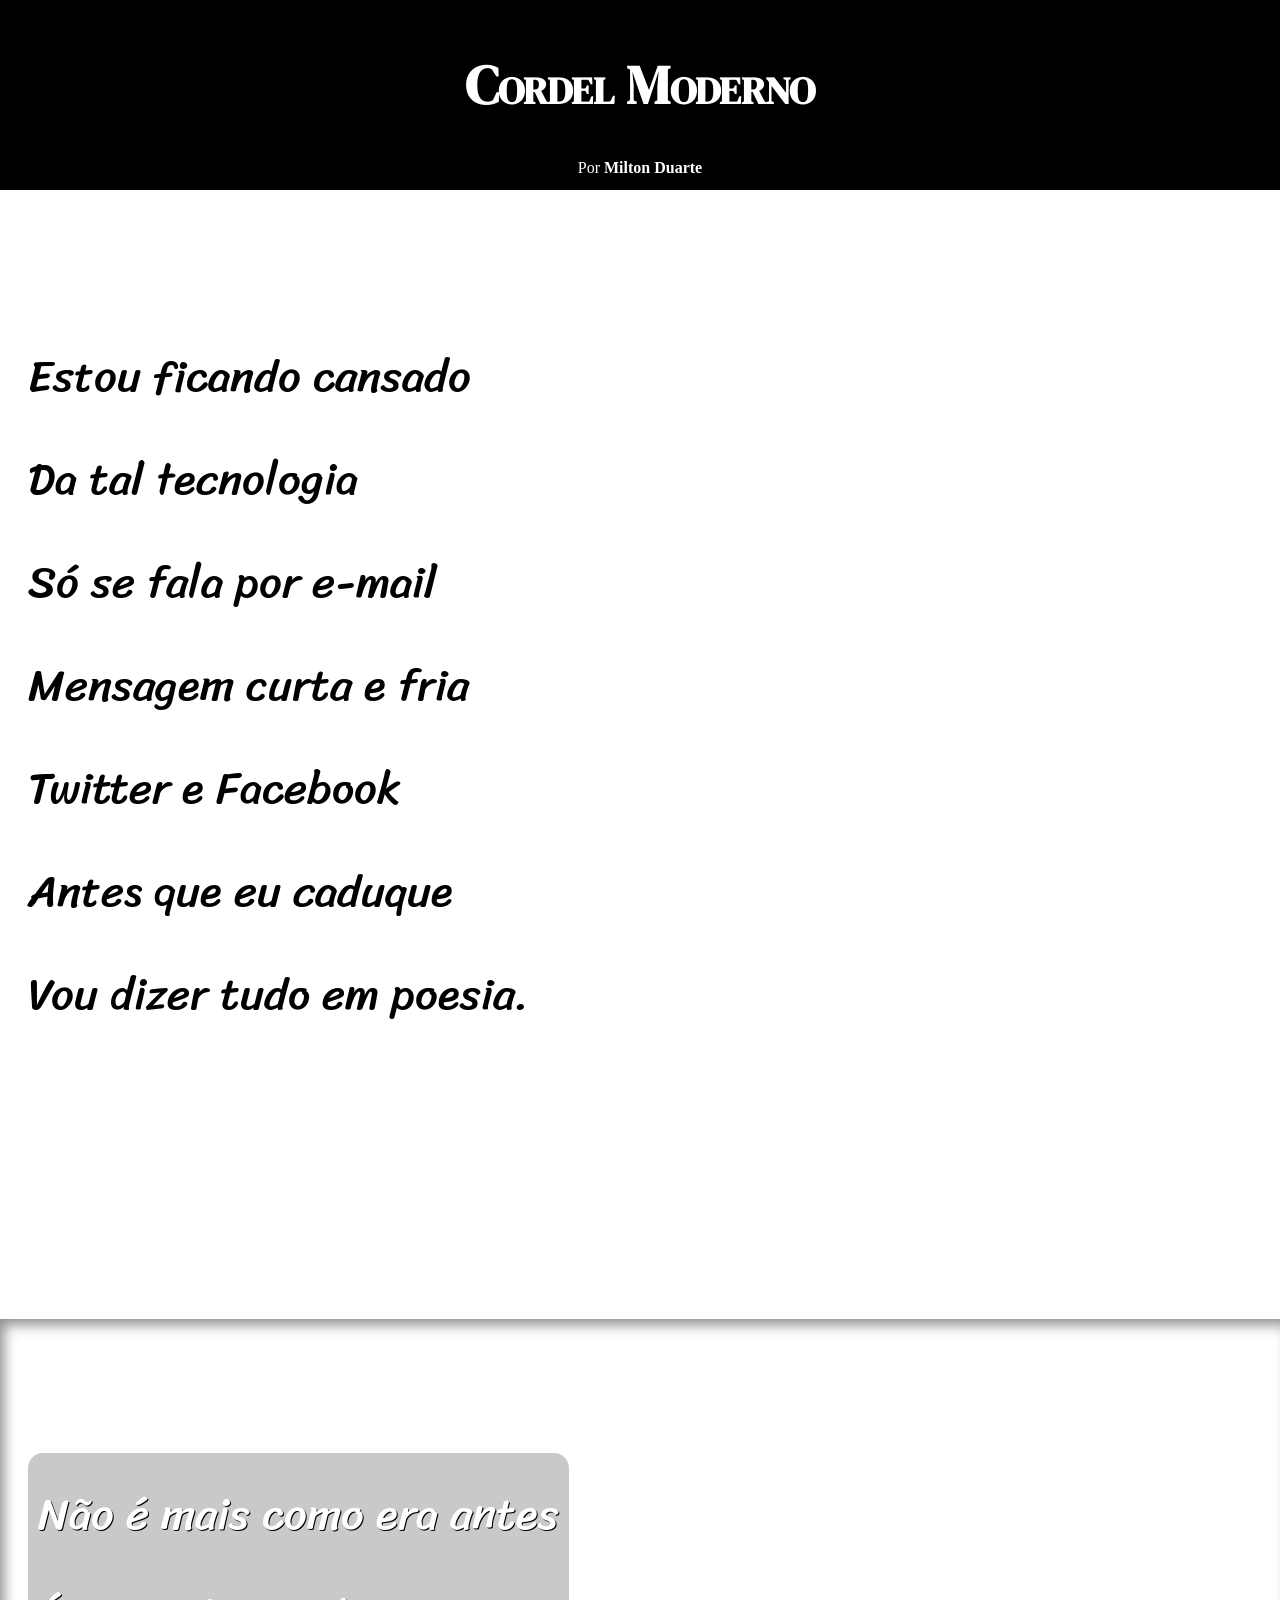
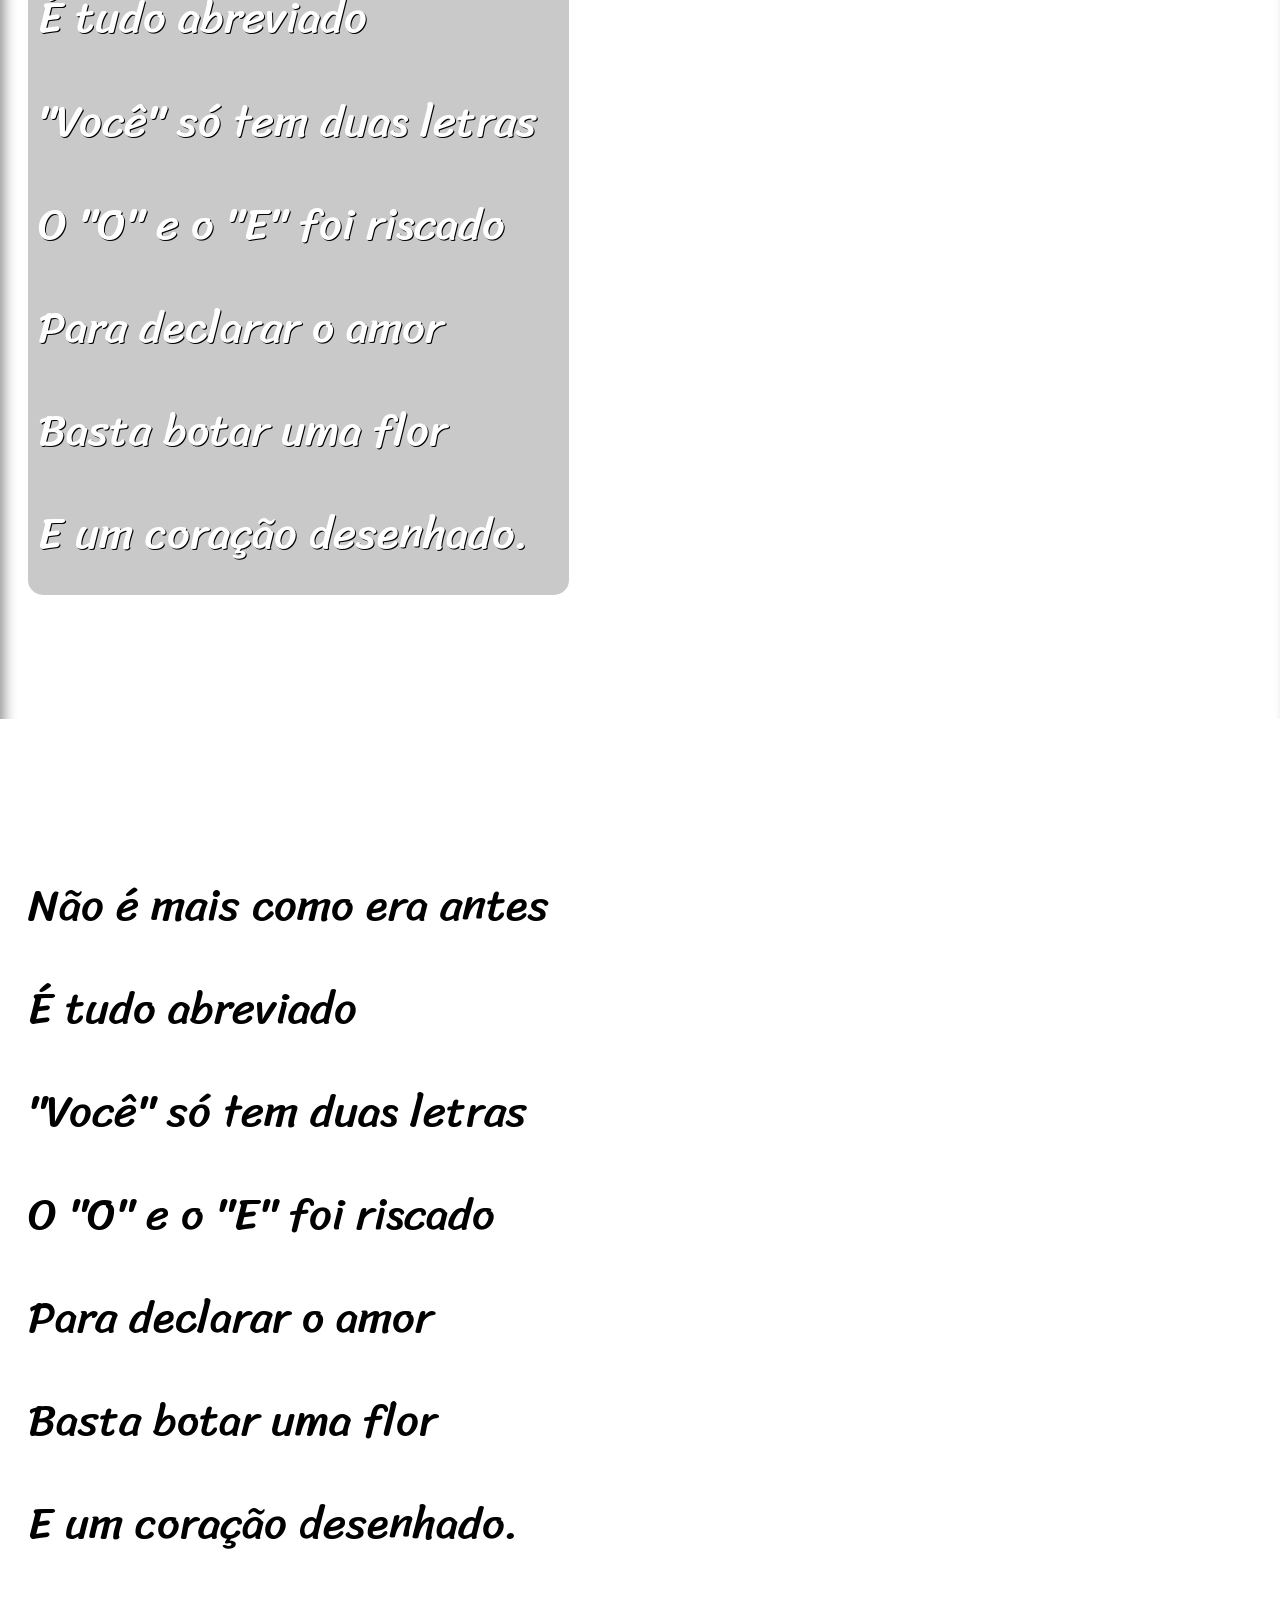
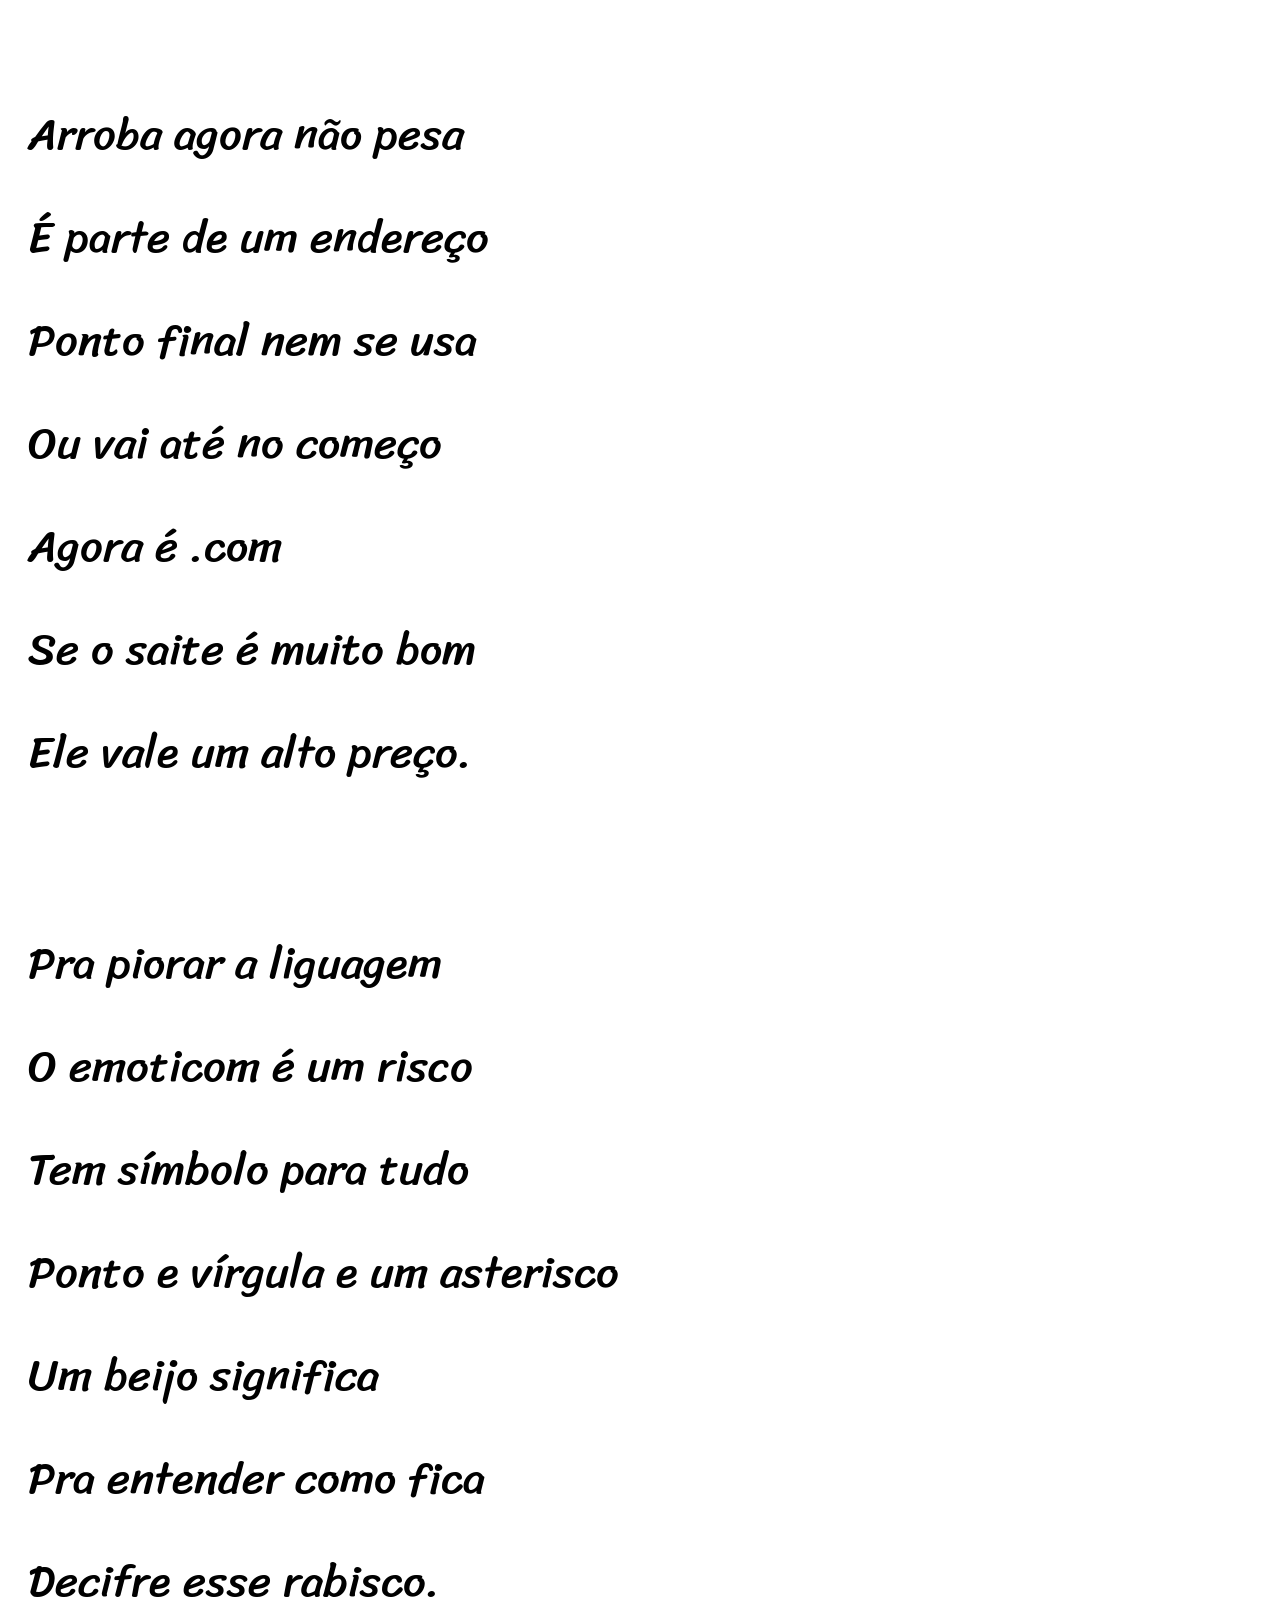
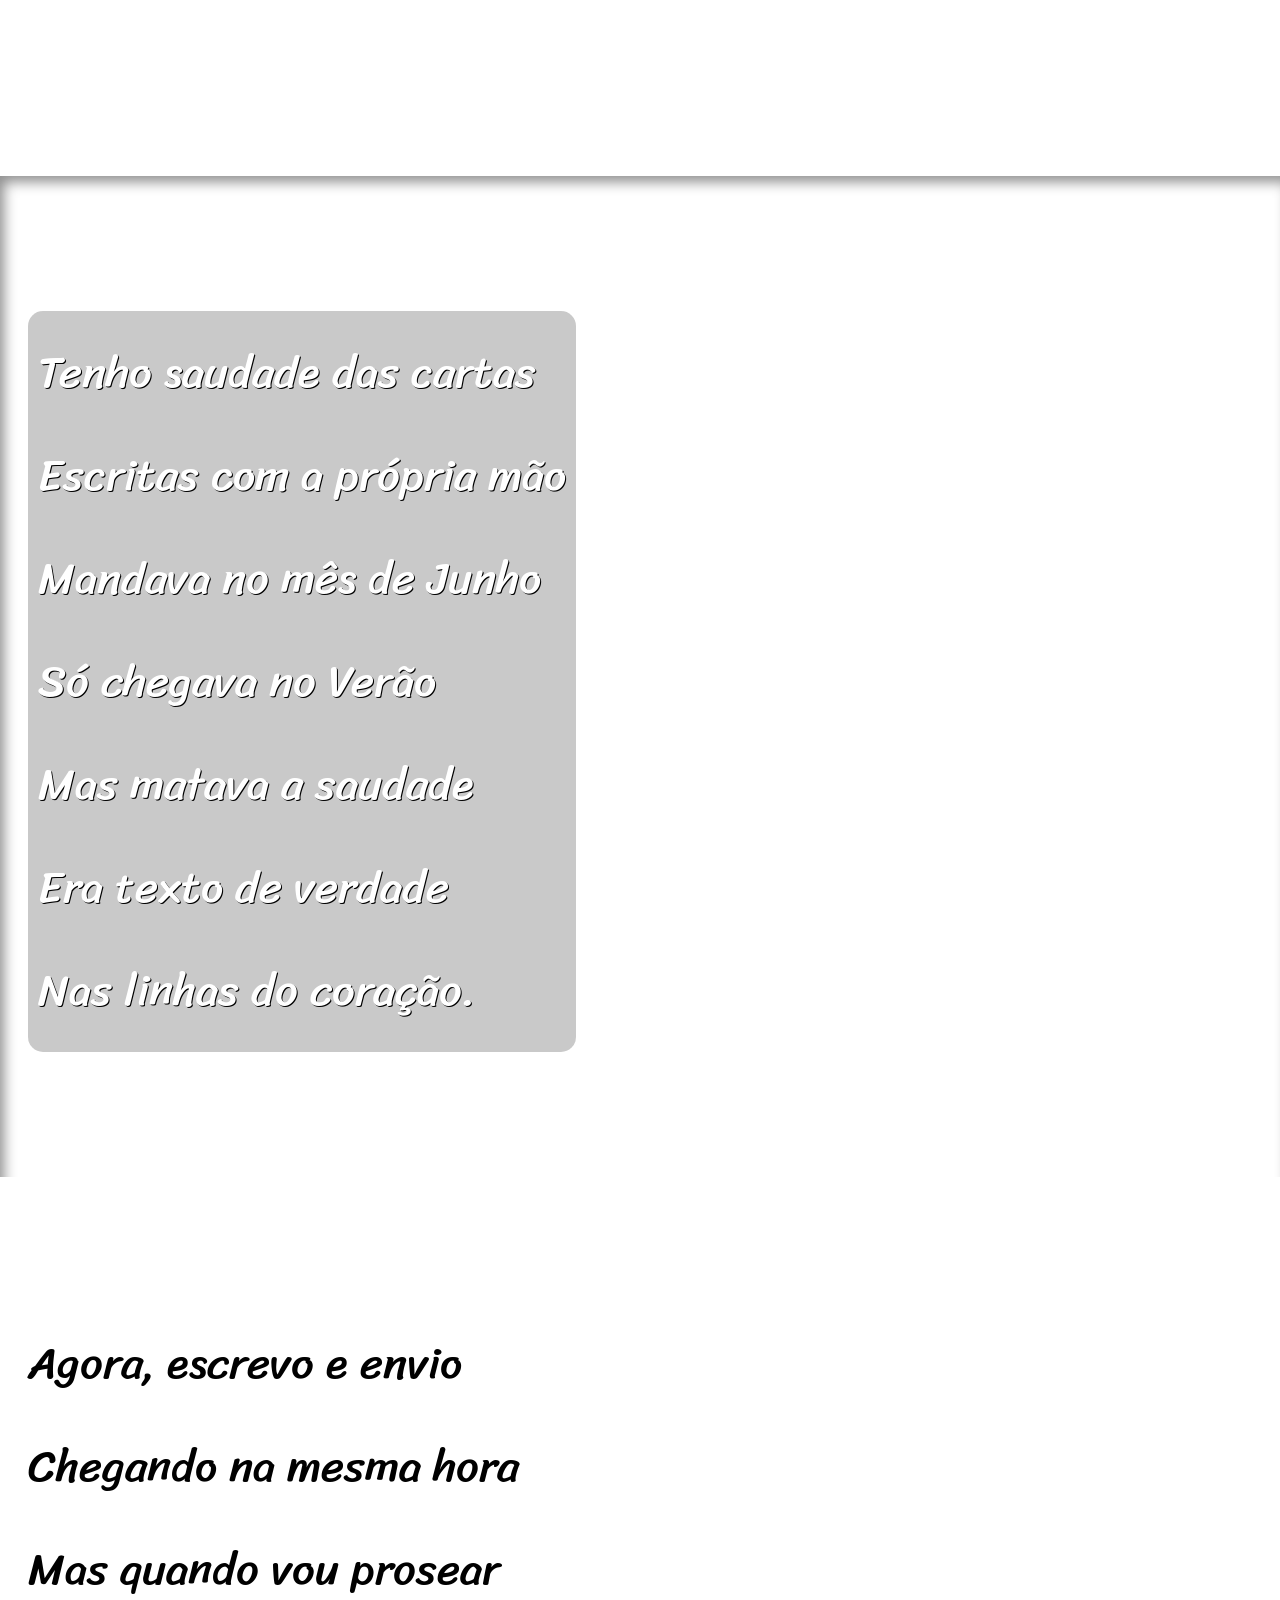
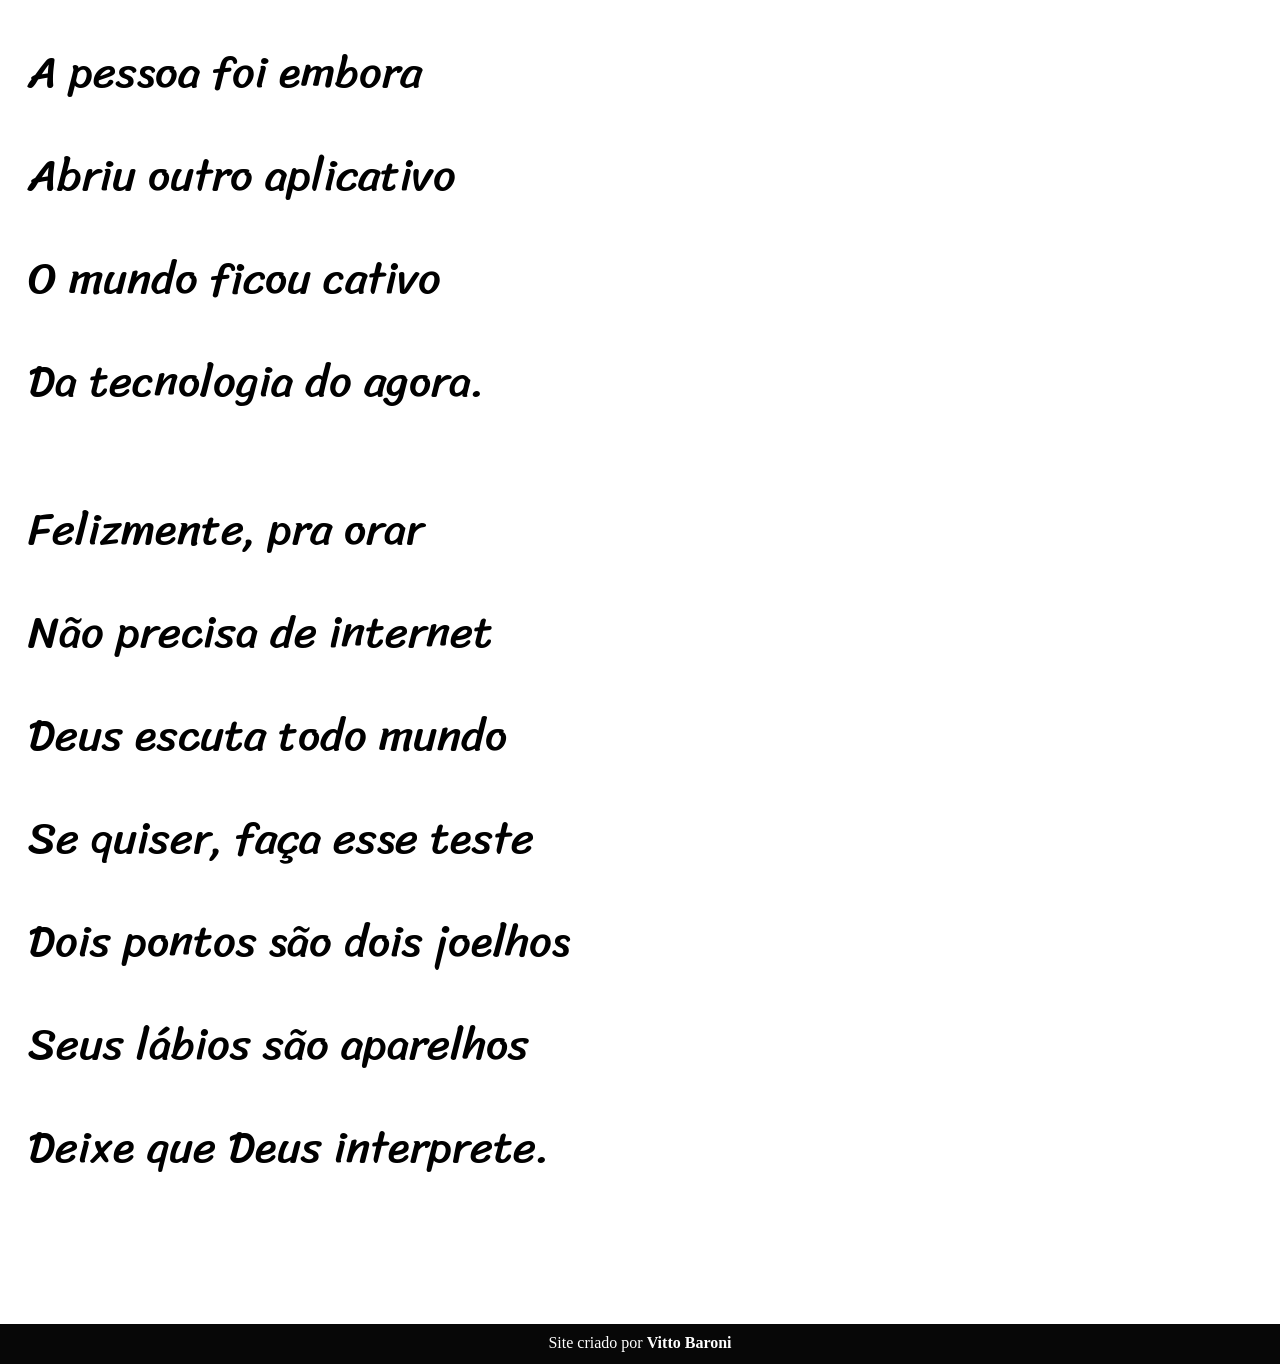
<file: index.html>
<!DOCTYPE html>
<html lang="pt-br">
<head>
    <meta charset="UTF-8">
    <meta http-equiv="X-UA-Compatible" content="IE=edge">
    <meta name="viewport" content="width=device-width, initial-scale=1.0">
    <title>Cordel Moderno</title>
    <link rel="stylesheet" href="estilo/style.css">
</head>
<body>
    <header><h1>Cordel Moderno</h1>
        <p>
            Por <a href="https://www.recantodasletras.com.br/poesias/3186743" target="_blank" rel="external"><strong>Milton Duarte</strong></a>
        </p>
    </header>
    <main>
        <section class="normal"> 
            <p>Estou ficando cansado <br>
                Da tal tecnologia <br>
                Só se fala por e-mail <br>
                Mensagem curta e fria <br>
                Twitter e Facebook <br>
                Antes que eu caduque <br>
                Vou dizer tudo em poesia. <p><br>
            </section>

        <section class="imagem" id="img001">
            <p> Não é mais como era antes <br>
                É tudo abreviado <br>
                "Você" só tem duas letras <br>
                O "O" e o "E" foi riscado <br>
                Para declarar o amor <br>
                Basta botar uma flor <br>
                E um coração desenhado.</p> <br>
        </section>

        <section class="normal">
                <p>
                    Não é mais como era antes <br>
                    É tudo abreviado <br>
                    "Você" só tem duas letras <br>
                    O "O" e o "E" foi riscado <br>
                    Para declarar o amor <br>
                    Basta botar uma flor <br>
                    E um coração desenhado.</p> <br>
        
                    <p>Arroba agora não pesa <br>
                    É parte de um endereço <br>
                    Ponto final nem se usa <br>
                    Ou vai até no começo <br>
                    Agora é .com <br>
                    Se o saite é muito bom <br>
                    Ele vale um alto preço.</p><br>
        
                    <p>Pra piorar a liguagem <br>
                    O emoticom é um risco <br>
                    Tem símbolo para tudo <br>
                    Ponto e vírgula e um asterisco <br>
                    Um beijo significa <br>
                    Pra entender como fica <br>
                    Decifre esse rabisco.</p> <br>
        </section>
            
            
        <section class="imagem" id="img002">
                <p>
                        Tenho saudade das cartas <br>
                        Escritas com a própria mão <br>
                        Mandava no mês de Junho <br>
                        Só chegava no Verão <br>
                        Mas matava a saudade <br>
                        Era texto de verdade <br>
                        Nas linhas do coração. <br>
                </p>
        </section>
           
            
        <section class="normal">
            <p>
                    Agora, escrevo e envio <br>
                    Chegando na mesma hora <br>
                    Mas quando vou prosear <br>
                    A pessoa foi embora <br>
                    Abriu outro aplicativo <br>
                    O mundo ficou cativo <br>
                    Da tecnologia do agora. <br>
            </p>
            <p>
                    Felizmente, pra orar <br>
                    Não precisa de internet <br>
                    Deus escuta todo mundo <br>
                    Se quiser, faça esse teste <br>
                    Dois pontos são dois joelhos <br>
                    Seus lábios são aparelhos <br>
                    Deixe que Deus interprete. <br>
            </p>
        </section>
    </main>
    <footer>Site criado por <a href="https://www.instagram.com/v_baronii" target="_blank" rel="external"><strong>Vitto Baroni</strong></a></footer>
</body>
</html>
</file>
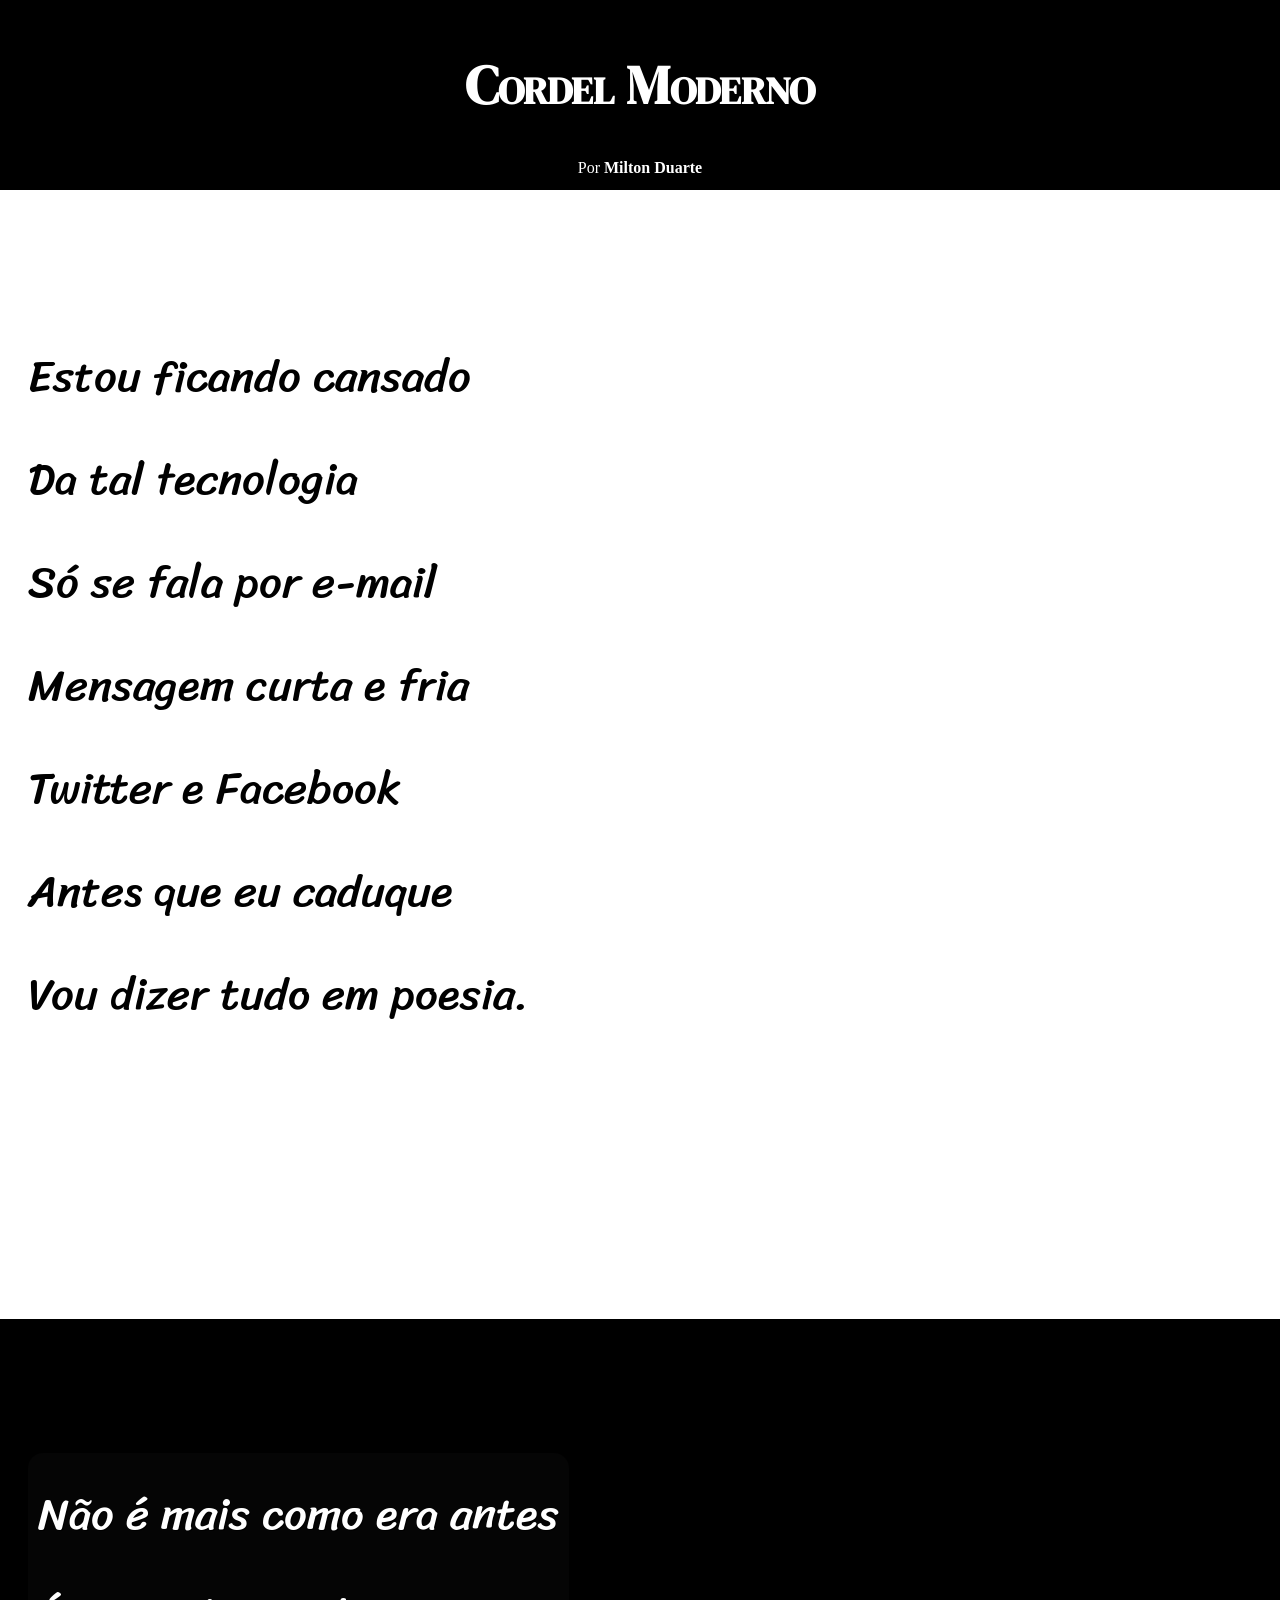
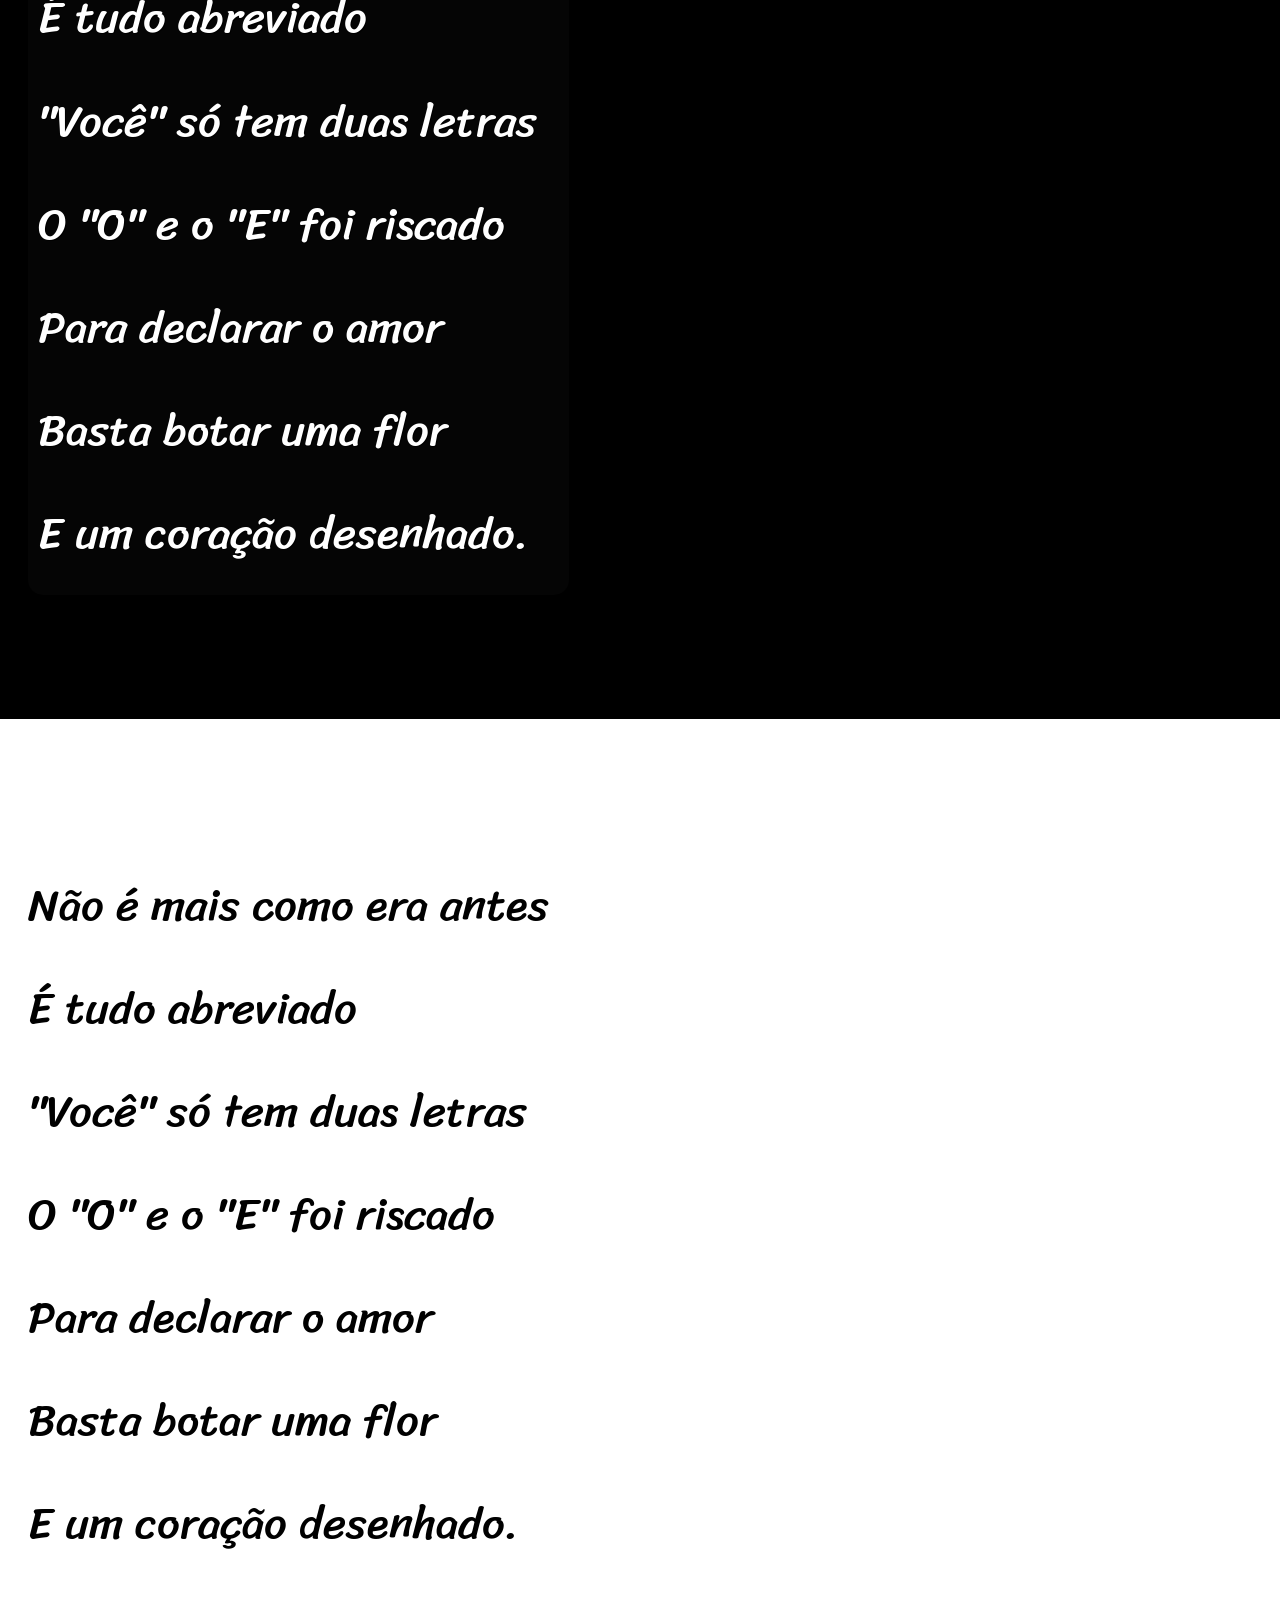
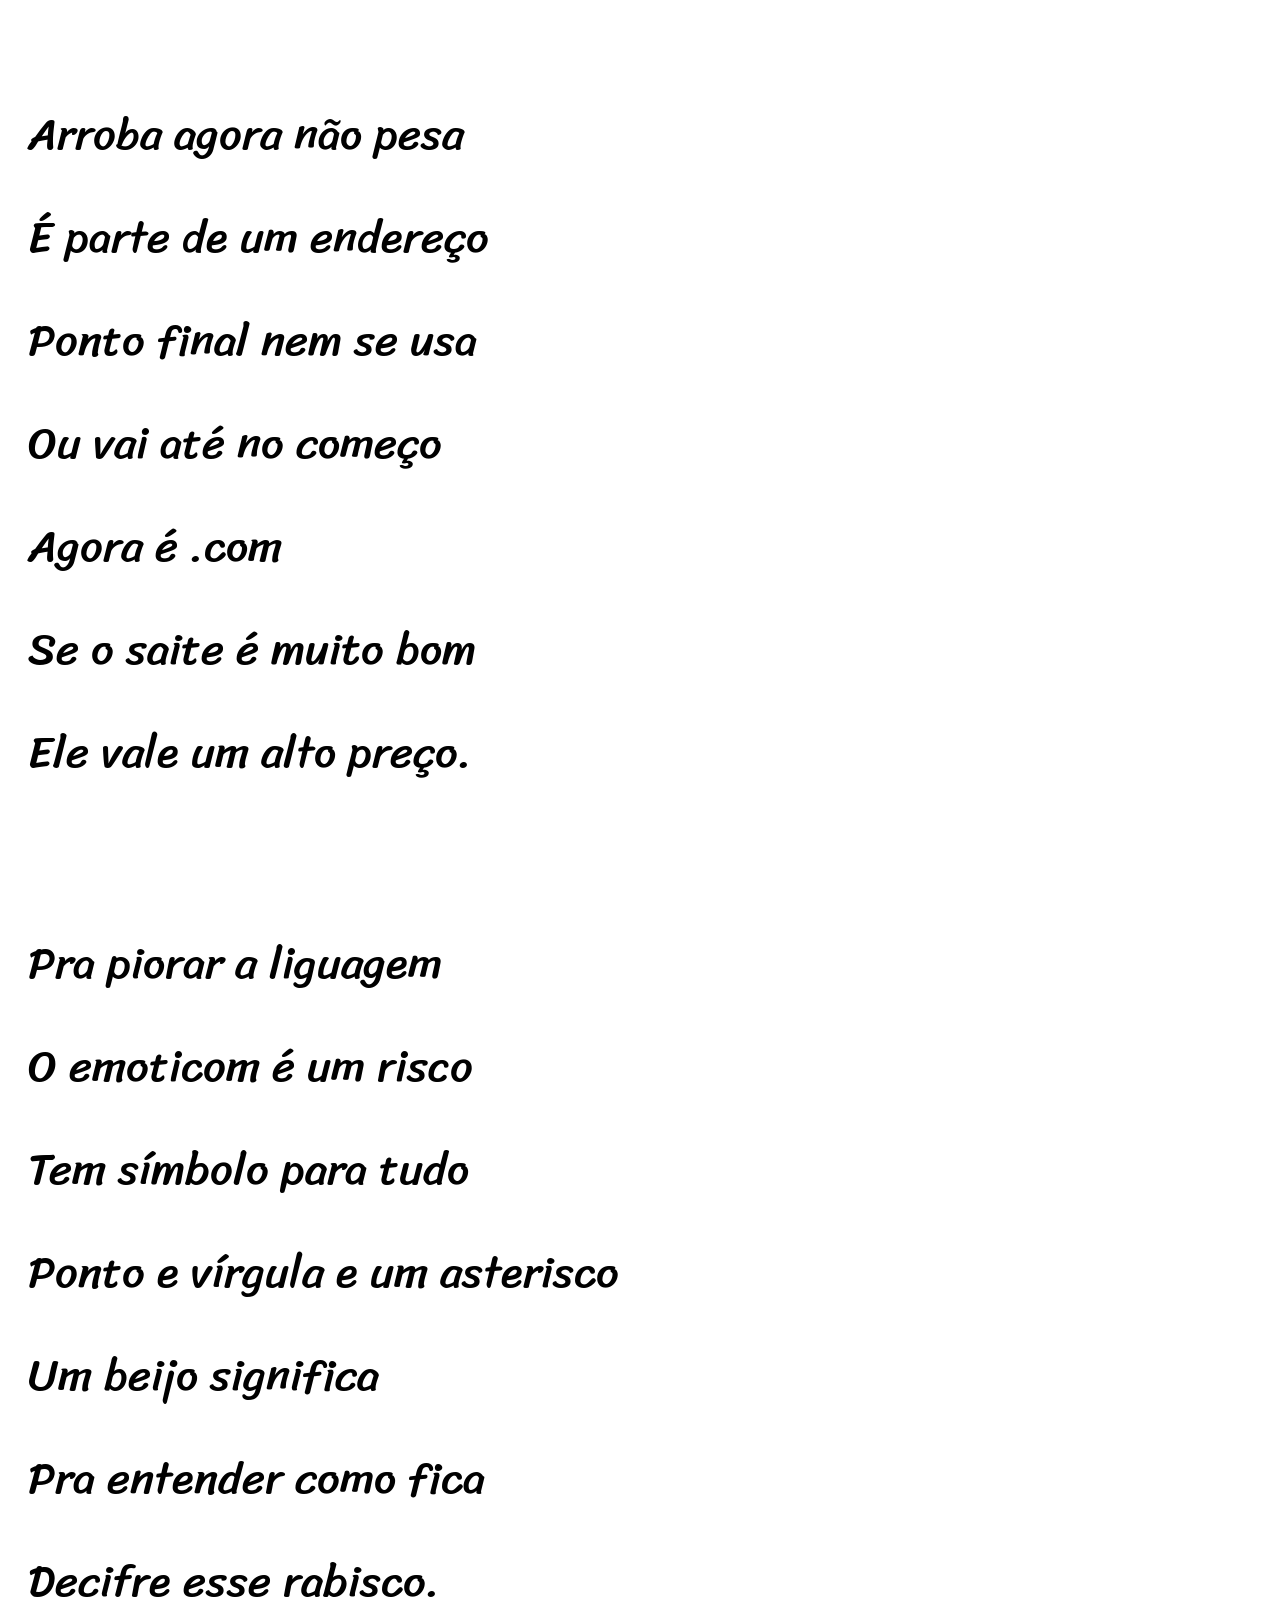
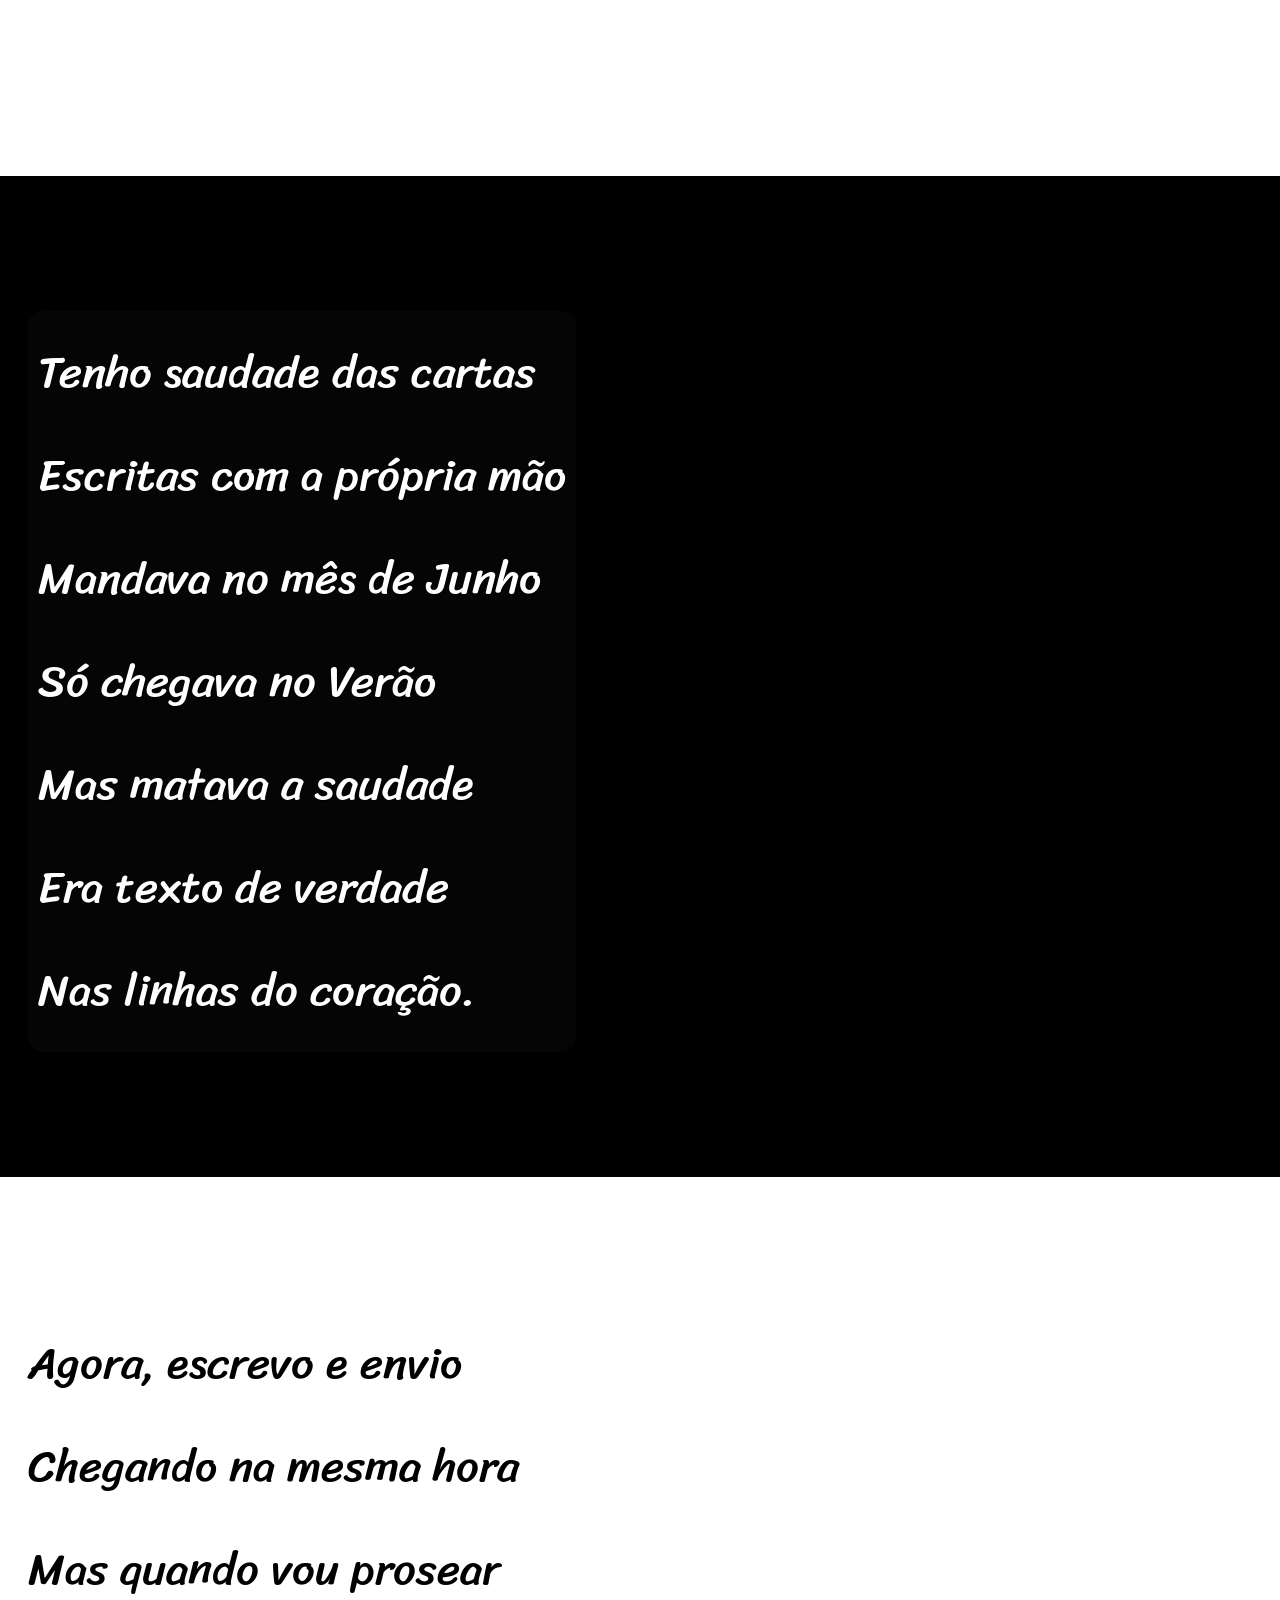
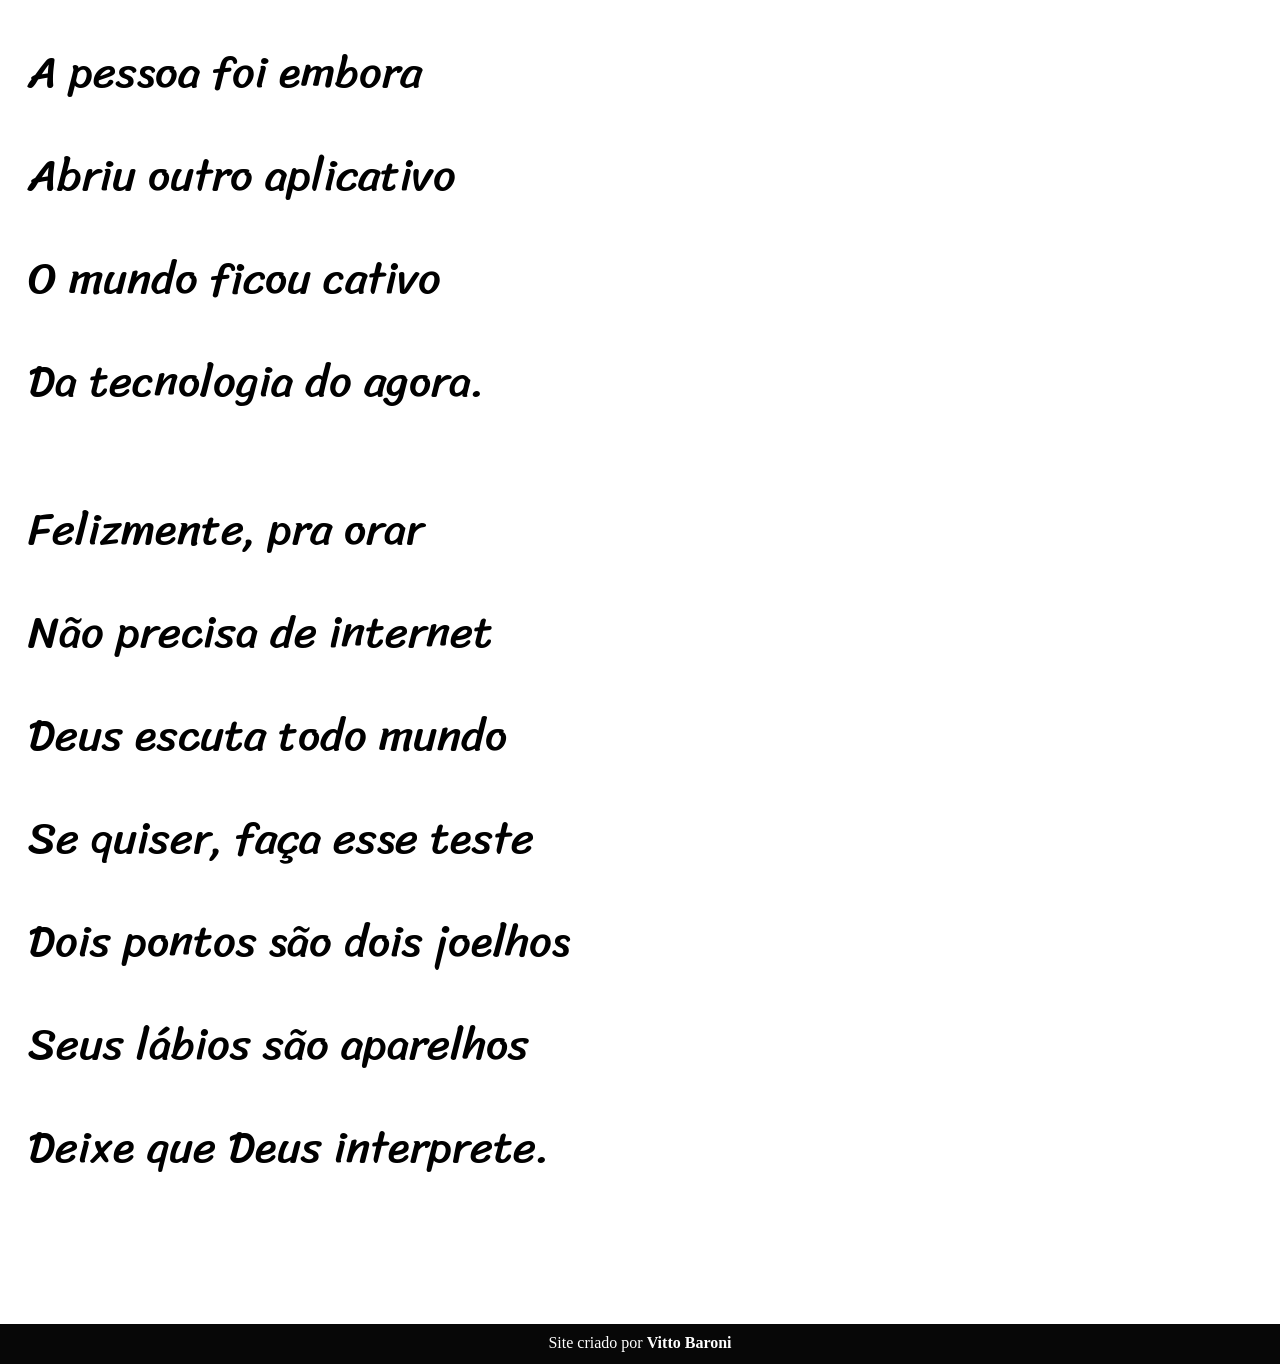
<file: cordel.html>
<!DOCTYPE html>
<html lang="pt-br">
<head>
    <meta charset="UTF-8">
    <meta http-equiv="X-UA-Compatible" content="IE=edge">
    <meta name="viewport" content="width=device-width, initial-scale=1.0">
    <title>Cordel Moderno</title>
    <link rel="stylesheet" href="estilo/style.css">
</head>
<body>
    <header><h1>Cordel Moderno</h1>
        <p>
            Por <a href="https://www.recantodasletras.com.br/poesias/3186743" target="_blank" rel="external"><strong>Milton Duarte</strong></a>
        </p>
    </header>
    <main>
        <section class="normal"> 
            <p>Estou ficando cansado <br>
                Da tal tecnologia <br>
                Só se fala por e-mail <br>
                Mensagem curta e fria <br>
                Twitter e Facebook <br>
                Antes que eu caduque <br>
                Vou dizer tudo em poesia. <p><br>
            </section>

        <section class="imagem">
            <p> Não é mais como era antes <br>
                É tudo abreviado <br>
                "Você" só tem duas letras <br>
                O "O" e o "E" foi riscado <br>
                Para declarar o amor <br>
                Basta botar uma flor <br>
                E um coração desenhado.</p> <br>
        </section>

        <section class="normal">
                <p>
                    Não é mais como era antes <br>
                    É tudo abreviado <br>
                    "Você" só tem duas letras <br>
                    O "O" e o "E" foi riscado <br>
                    Para declarar o amor <br>
                    Basta botar uma flor <br>
                    E um coração desenhado.</p> <br>
        
                    <p>Arroba agora não pesa <br>
                    É parte de um endereço <br>
                    Ponto final nem se usa <br>
                    Ou vai até no começo <br>
                    Agora é .com <br>
                    Se o saite é muito bom <br>
                    Ele vale um alto preço.</p><br>
        
                    <p>Pra piorar a liguagem <br>
                    O emoticom é um risco <br>
                    Tem símbolo para tudo <br>
                    Ponto e vírgula e um asterisco <br>
                    Um beijo significa <br>
                    Pra entender como fica <br>
                    Decifre esse rabisco.</p> <br>
        </section>
            
            
        <section class="imagem">
                <p>
                        Tenho saudade das cartas <br>
                        Escritas com a própria mão <br>
                        Mandava no mês de Junho <br>
                        Só chegava no Verão <br>
                        Mas matava a saudade <br>
                        Era texto de verdade <br>
                        Nas linhas do coração. <br>
                </p>
        </section>
           
            
        <section class="normal">
            <p>
                    Agora, escrevo e envio <br>
                    Chegando na mesma hora <br>
                    Mas quando vou prosear <br>
                    A pessoa foi embora <br>
                    Abriu outro aplicativo <br>
                    O mundo ficou cativo <br>
                    Da tecnologia do agora. <br>
            </p>
            <p>
                    Felizmente, pra orar <br>
                    Não precisa de internet <br>
                    Deus escuta todo mundo <br>
                    Se quiser, faça esse teste <br>
                    Dois pontos são dois joelhos <br>
                    Seus lábios são aparelhos <br>
                    Deixe que Deus interprete. <br>
            </p>
        </section>
    </main>
    <footer>Site criado por <a href="https://www.instagram.com/v_baronii" target="_blank" rel="external"><strong>Vitto Baroni</strong></a></footer>
</body>
</html>
</file>
<file: estilo/style.css>
@charset "UTF-8";

@import url('https://fonts.googleapis.com/css2?family=DM+Serif+Display&display=swap');

@import url('https://fonts.googleapis.com/css2?family=Sriracha&display=swap');;

*{
    padding: 0px;
    margin: 0px;
    background-color: lightgray; 
}

html, body {
    min-width: 100vh;
}
header{
    background-color: rgb(0, 0, 0);
    height: 180px;
    color: white;
    text-align: center;
    padding: 10px;
    margin: -8px;
}
header > h1{
    font-size: 4.3vw;
    font-family: 'DM Serif Display', serif;
    font-variant: small-caps;
}
header p{
    font-size: 1em;
    padding: 0px;
    margin: 0px;
}

section p {
    text-align: left;
    font-size: 3.5vw;
    line-height: 2.3em;
    font-family: 'Sriracha', cursive;
}

section{
    padding-top: 10vh;
    padding-bottom: 10vh;
    padding-left: 30px;
    margin: -10px;
}
.normal{
    background-color: white;

}
.imagem{
    background-color: rgb(0, 0, 0);
    box-shadow: inset 6px 6px 13px rgba(0, 0, 0, 0.445);
    background-attachment: fixed;
}
.normal > p {
    background-color: rgba(68, 68, 68, 0);
}
.imagem > p{
    background-color: rgba(24, 23, 23, 0.233);
    display:inline-block;
    padding: 10px;
    color: white;
    text-shadow: 1px 1px 0px black;
    border-radius: 15px;
}
#img001{
    background-image: url("../imagens/background001.jpg");
    background-position: right center;
    background-size: cover;
}
#img002{
    background-image: url("../imagens/background002.jpg");
    background-position: right center;
    background-size: cover;
}

footer{
    text-align: center;
    background-color:rgb(7, 7, 7);
    height: 30px;
    margin: -8px;
    color: white;
    padding-top: 10px;
}
a{
    text-decoration: none;
    color: white;
}
footer a{
    
}
a:hover{
    text-decoration: underline;
}
</file>
